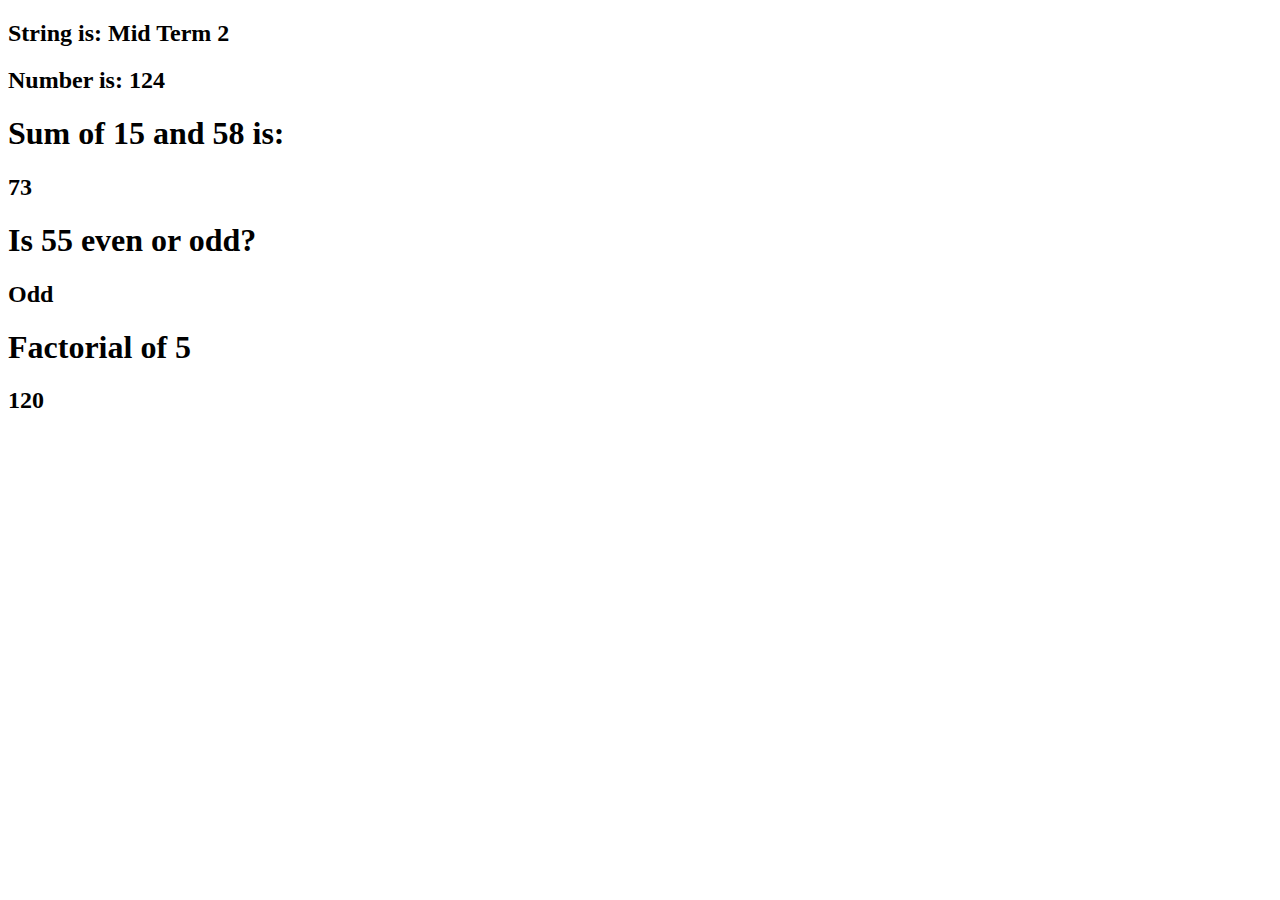
<file: Q2/index.html>
<!DOCTYPE html>
<html lang="en">

<head>
    <meta charset="UTF-8">
    <meta http-equiv="X-UA-Compatible" content="IE=edge">
    <meta name="viewport" content="width=device-width, initial-scale=1.0">
    <title>Question 2</title>
</head>

<body>
    <div id="variables">
        <h2 id="String"></h2>
        <h2 id="Int"></h2>
    </div>
    <div id="sum">
        <h1 id="sum_problem">Sum of 15 and 58 is: </h1>
        <h2 id="sum_ans"></h2>
    </div>
    <div id="Dec_making">
        <h1 id="Dec_Making_Q">Is 55 even or odd?</h1>
        <h2 id="Dec_Making_Ans"></h2>
    </div>
    <div id="loop">
        <h1 id="loop_problem">Factorial of 5</h1>
        <h2 id="loopAns"></h2>
    </div>

    <script src="main.js"></script>
</body>

</html>
</file>
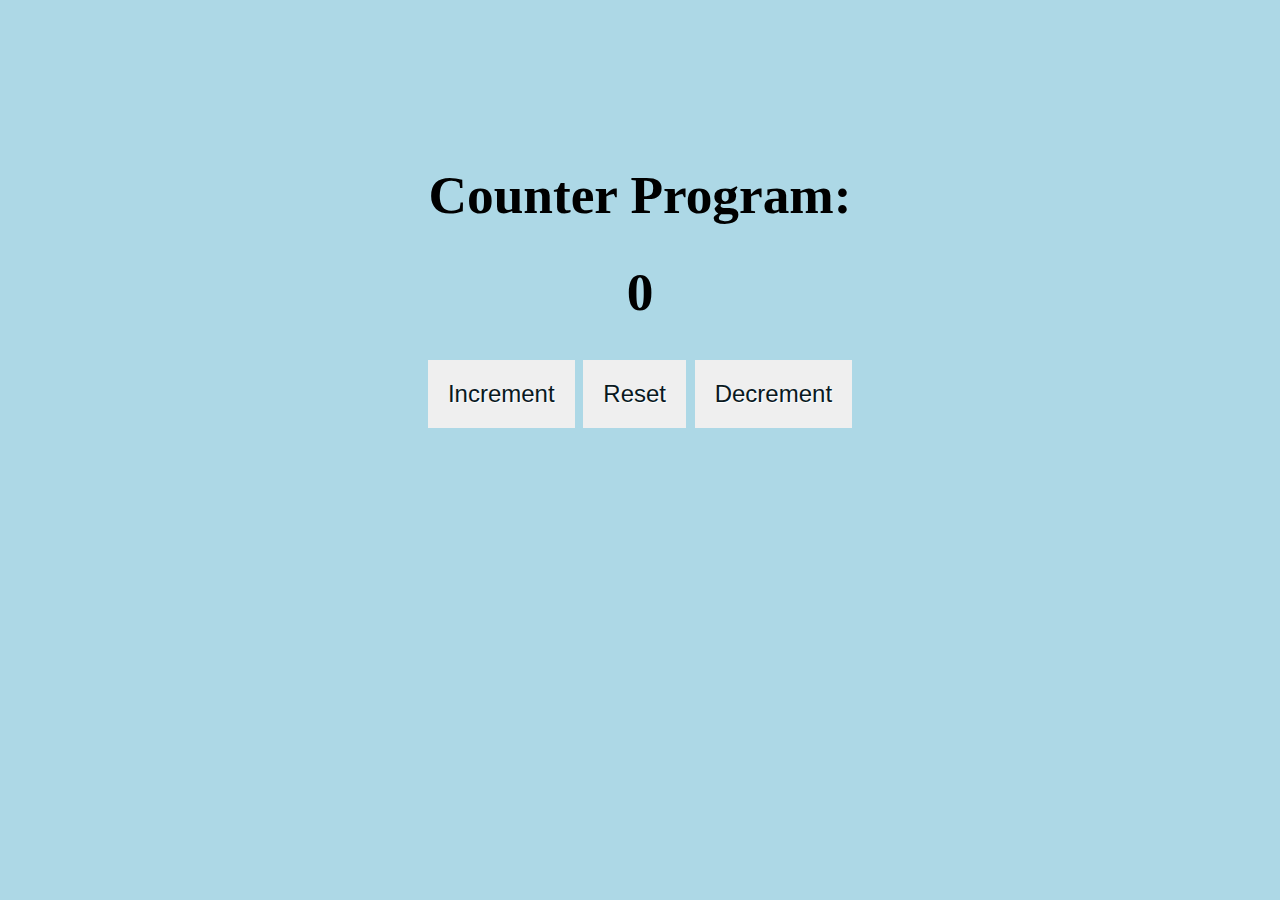
<file: Q3/index.html>
<!DOCTYPE html>
<html lang="en">

<head>
    <meta charset="UTF-8">
    <meta http-equiv="X-UA-Compatible" content="IE=edge">
    <meta name="viewport" content="width=device-width, initial-scale=1.0">

    <link rel="stylesheet" href="style.css">
    <title>Question 3</title>
</head>

<body>
    
    <div id="main-div">
        <div id="top-wrapper">
            <h1 id="header">Counter Program: </h1>
            <h1 id="num">0</h1>
        </div>
        <div id="btn-div">
            <button id="Increment button" type="button">Increment</button>
            <button id="Reset button" type="button">Reset</button>
            <button id="Decrement button" type="button">Decrement</button>
        </div>
    </div>
    <script src="main.js"></script>
</body>

</html>
</file>
<file: Q3/style.css>
body {
    margin: 0;
    padding-top: 10%;
    font-family: "Century Gothic", CenturyGothic;
    font-size: 20pt;
    font-weight: normal;
    background: lightblue;
    text-align: center;
}
  
#main {
    margin: 100px auto;
    text-align: center;
    display: flex;
    align-items: center;
    justify-content: center;
  }
  
  button {
    padding: 20px;
    text-shadow: 1px 1px 1px #ffffff;
    font-family: "Lato", sans-serif;
    font-size: 18pt;
    border: 1px solid lightblue;
    color: rgb(9, 25, 31);
  }
</file>
